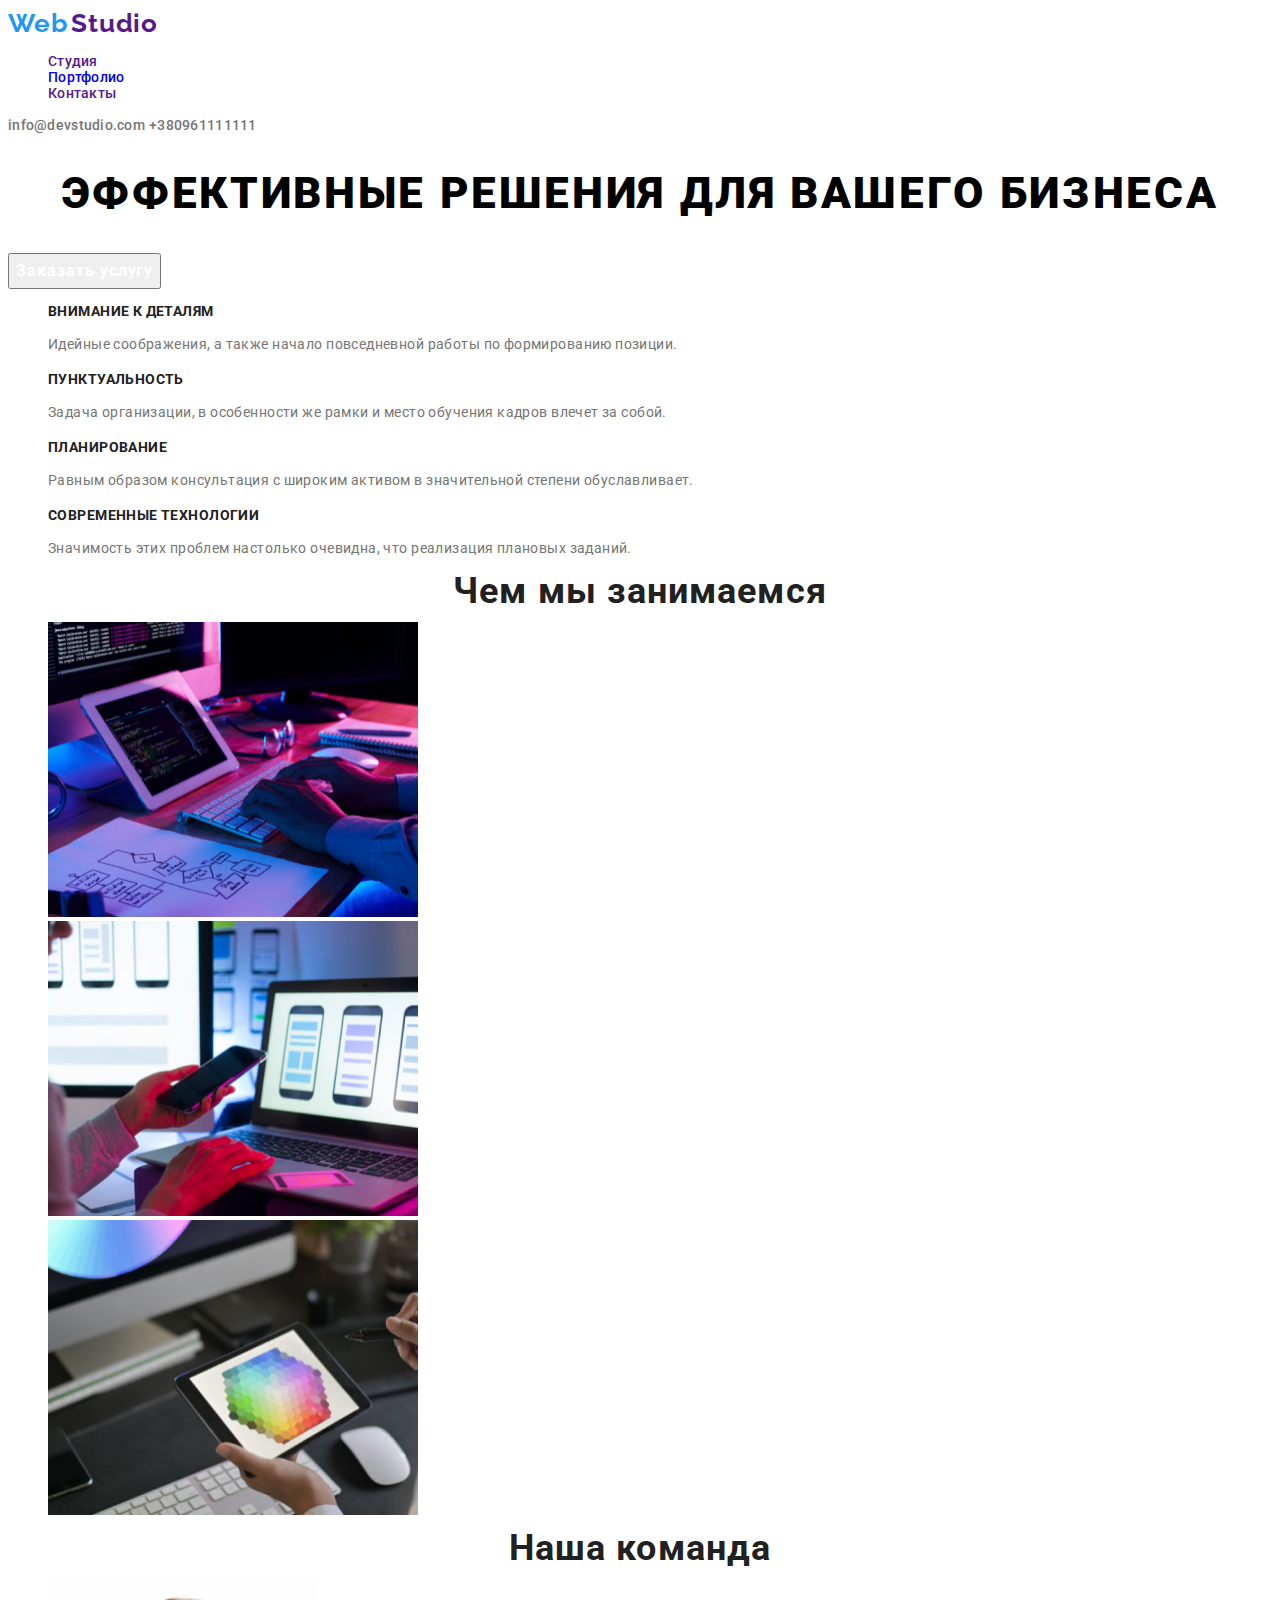
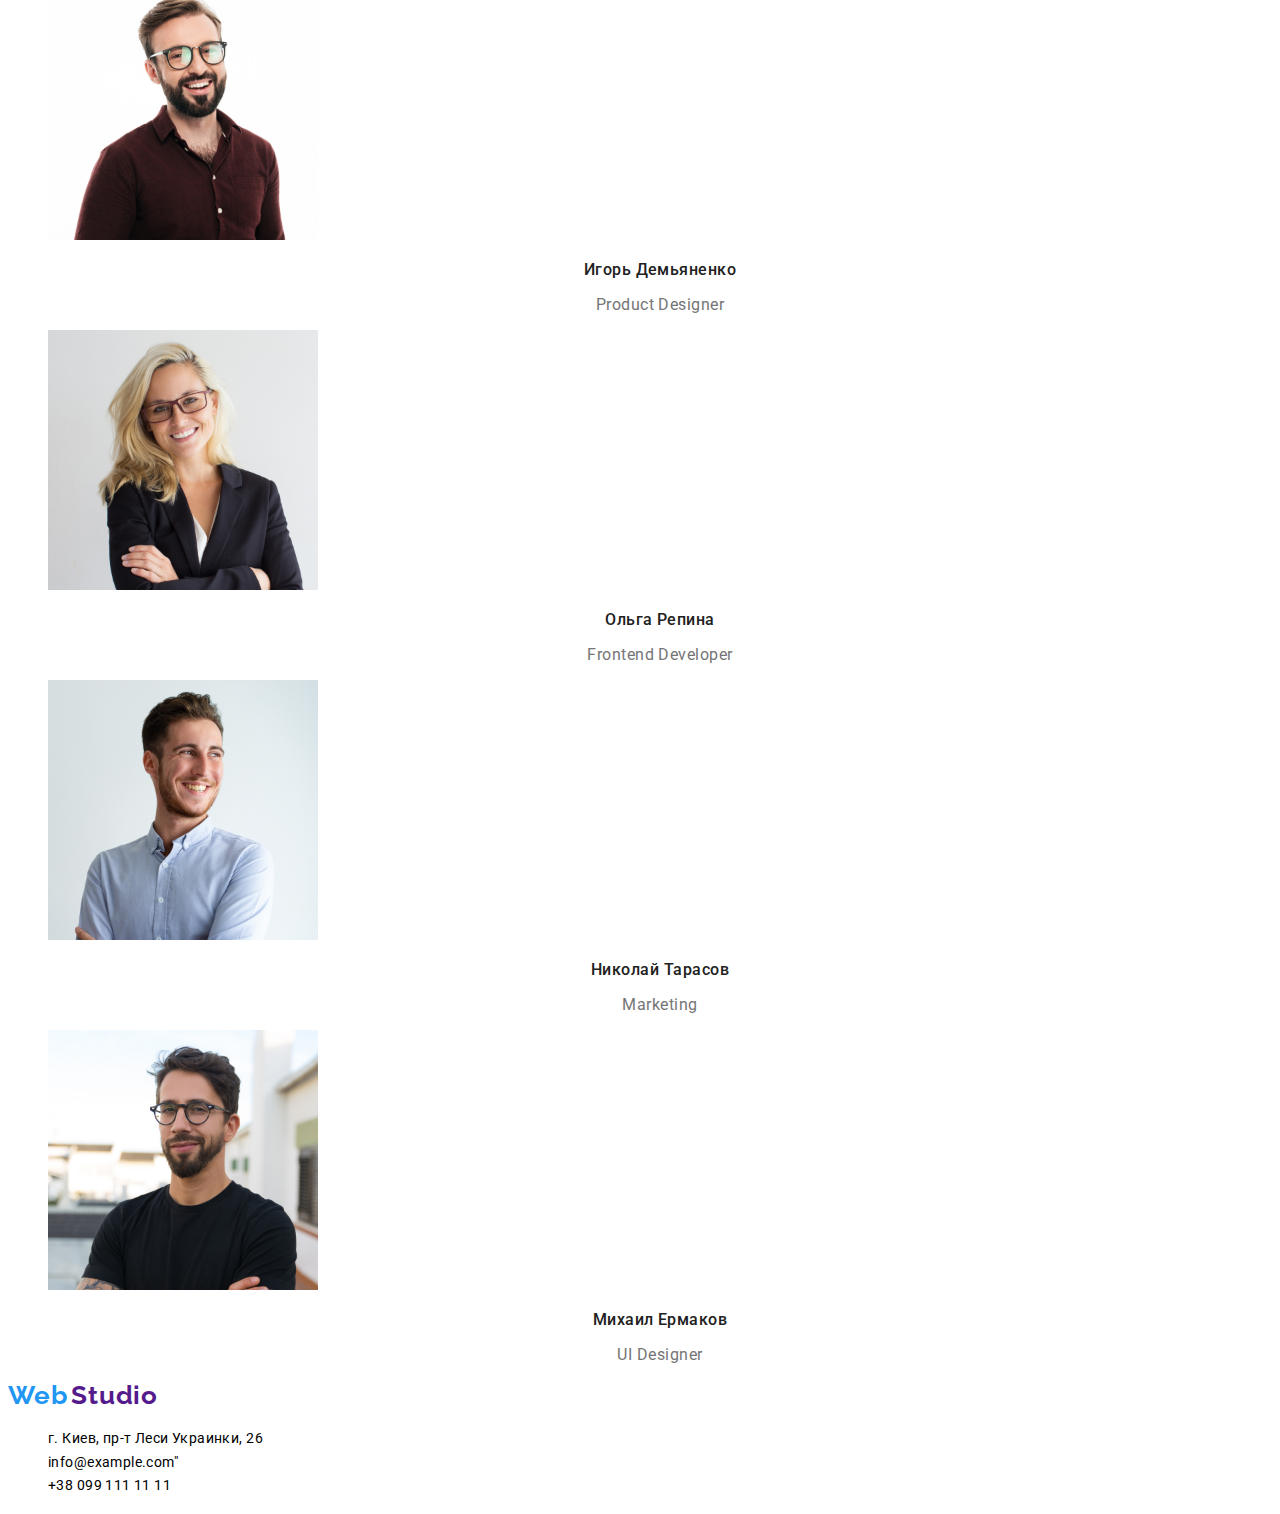
<file: index.html>
<!DOCTYPE html>
<html lang="ru">
  <head>
    <meta charset="UTF-8" />
    <meta name="viewport" content="width=device-width, initial-scale=1.0" />
    <link
      href="https://fonts.googleapis.com/css2?family=Raleway:wght@700&family=Roboto:wght@400;500;700;900&display=swap"
      rel="stylesheet"
    />
    <link rel="stylesheet" href="./css/styles.css" />
    <title>Web Studio</title>
  </head>
  <body>
    <!--HEADER-->
    <header class="header">
      <nav class="navigation">
        <a class="logo list link" href="">Web</a>
        <a class="logo-1 list link" href="">Studio</a>
        <ul class="navigation-list list">
          <li class="navigation-list-item">
            <a class="navigation-list-link link" href="">Студия</a>
          </li>
          <li class="navigation-list-item">
            <a class="navigation-list-link link" href="./portfolio.html">Портфолио</a>
          </li>
          <li class="navigation-list-item">
            <a class="navigation-list-link link" href="">Контакты</a>
          </li>
        </ul>
      <address class="address" >
        <a class="header-tel-link link" href="mailto:info@devstudio.com">info@devstudio.com</a>
        <a class="header-tel-link link" href="tel:+380961111111">+380961111111</a>
       </address>
      </nav>
     
    </header>
    <main>
      <!--HERO-->
      <section class="section-heading">
        <div>
          <h1 class="heading">Эффективные решения для вашего бизнеса</h1>
          <button class="modal-btn" type="button">Заказать услугу</button>
        </div>
      </section>
      <!--DETAILS-->
      <section class="section-details">
        <div class="details">
          <ul class="navigation-list list">
            <li class="about-details">
              <b class="about-details-heading">Внимание к деталям</b>
              <p class="about-details-text" >Идейные соображения, а также начало повседневной работы по формированию позиции.</p>
            </li>
            <li class="about-details">
              <b class="about-details-heading">Пунктуальность</b>
              <p class="about-details-text" >Задача организации, в особенности же рамки и место обучения кадров влечет за собой.</p>
            </li>
            <liclass="about-details" >
              <b class="about-details-heading">Планирование</b>
              <p class="about-details-text" >Равным образом консультация с широким активом в значительной степени обуславливает.</p>
            </li>
            <li class="about-details" >
              <b class="about-details-heading">Современные технологии</b>
              <p class="about-details-text">Значимость этих проблем настолько очевидна, что реализация плановых заданий.</p>
            </li>
          </ul>
        </div>
      </section>

      <!--OUR WORK-->
      <section class="section-work">
        <h2 class="section-work-heading">Чем мы занимаемся</h2>
        <ul class="section-work-list list">
          <li class="images-work-item"><img src="./images/our-work/img-desktopapp.jpg" alt="ноутбук" width="370" height="295"</li>
          <li class="images-work-item"><img src="./images/our-work/img-mobileapp.jpg" alt="мобильный телефон" width="370" height="295"</li>
          <li class="images-work-item"><img src="./images/our-work/img-design.jpg" alt="монитор компьютера" width="370" height="295"</li>
        </ul>
      </section>

      <!-- Our command -->
      <section class=section-command>
        <h2 class="section-command-heading">Наша команда</h2>
        <ul class="section-command-list list">
          <li class="command-item">
            <img src="./images/we/img-igor.jpg" alt="дизайнер продукта" width="270" height="260" />
            <h3 class="section-command-name">Игорь Демьяненко</h3>
            <p class="section-command-proffesion" lang="en">Product Designer</p>
          </li>
          <li class="command-item">
            <img src="./images/we/img-olga.jpg" alt="фронтенд-разработчик" width="270" height="260" />
            <h3 class="section-command-name">Ольга Репина</h3>
            <p class="section-command-proffesion" lang="en">Frontend Developer</p>
          </li>
          <li class="command-item" >
            <img src="./images/we/img-nik.jpg" alt="маркетолог" width="270" height="260" />
            <h3 class="section-command-name">Николай Тарасов</h3>
            <p class="section-command-proffesion" lang="en">Marketing</p>
          </li>
          <li class="command-item">
            <img src="./images/we/img-mikle.jpg" alt="дизайнер интерфейса" width="270" height="260" />
            <h3 class="section-command-name">Михаил Ермаков</h3>
            <p class="section-command-proffesion" lang="en">UI Designer</p>
          </li>
        </ul>
      </section>
    </main>

    <!-- CONTACT INFO -->
    <footer>
      <a class="logo link" href="">Web</a>
       <a class="logo-1 link" href="">Studio </a>
      <address class=address>
        <ul class="address-list list link">
          <li class="address-list-item">
            <a class="address-location link" href="г. Киев, пр-т Леси Украинки, 26" target="_blank">г. Киев, пр-т Леси Украинки, 26</a>
          </li>
          <li class="address-list-item">
            <a class="address-mail link" href="mailto:info@example.com">info@example.com"</a>
          </li>
          <li>
            <a class="address-tel link" href="tel:+380991111111">+38 099 111 11 11</a>
          </li>
        </ul>
      </address>
    </footer>
  </body>
</html>
</file>
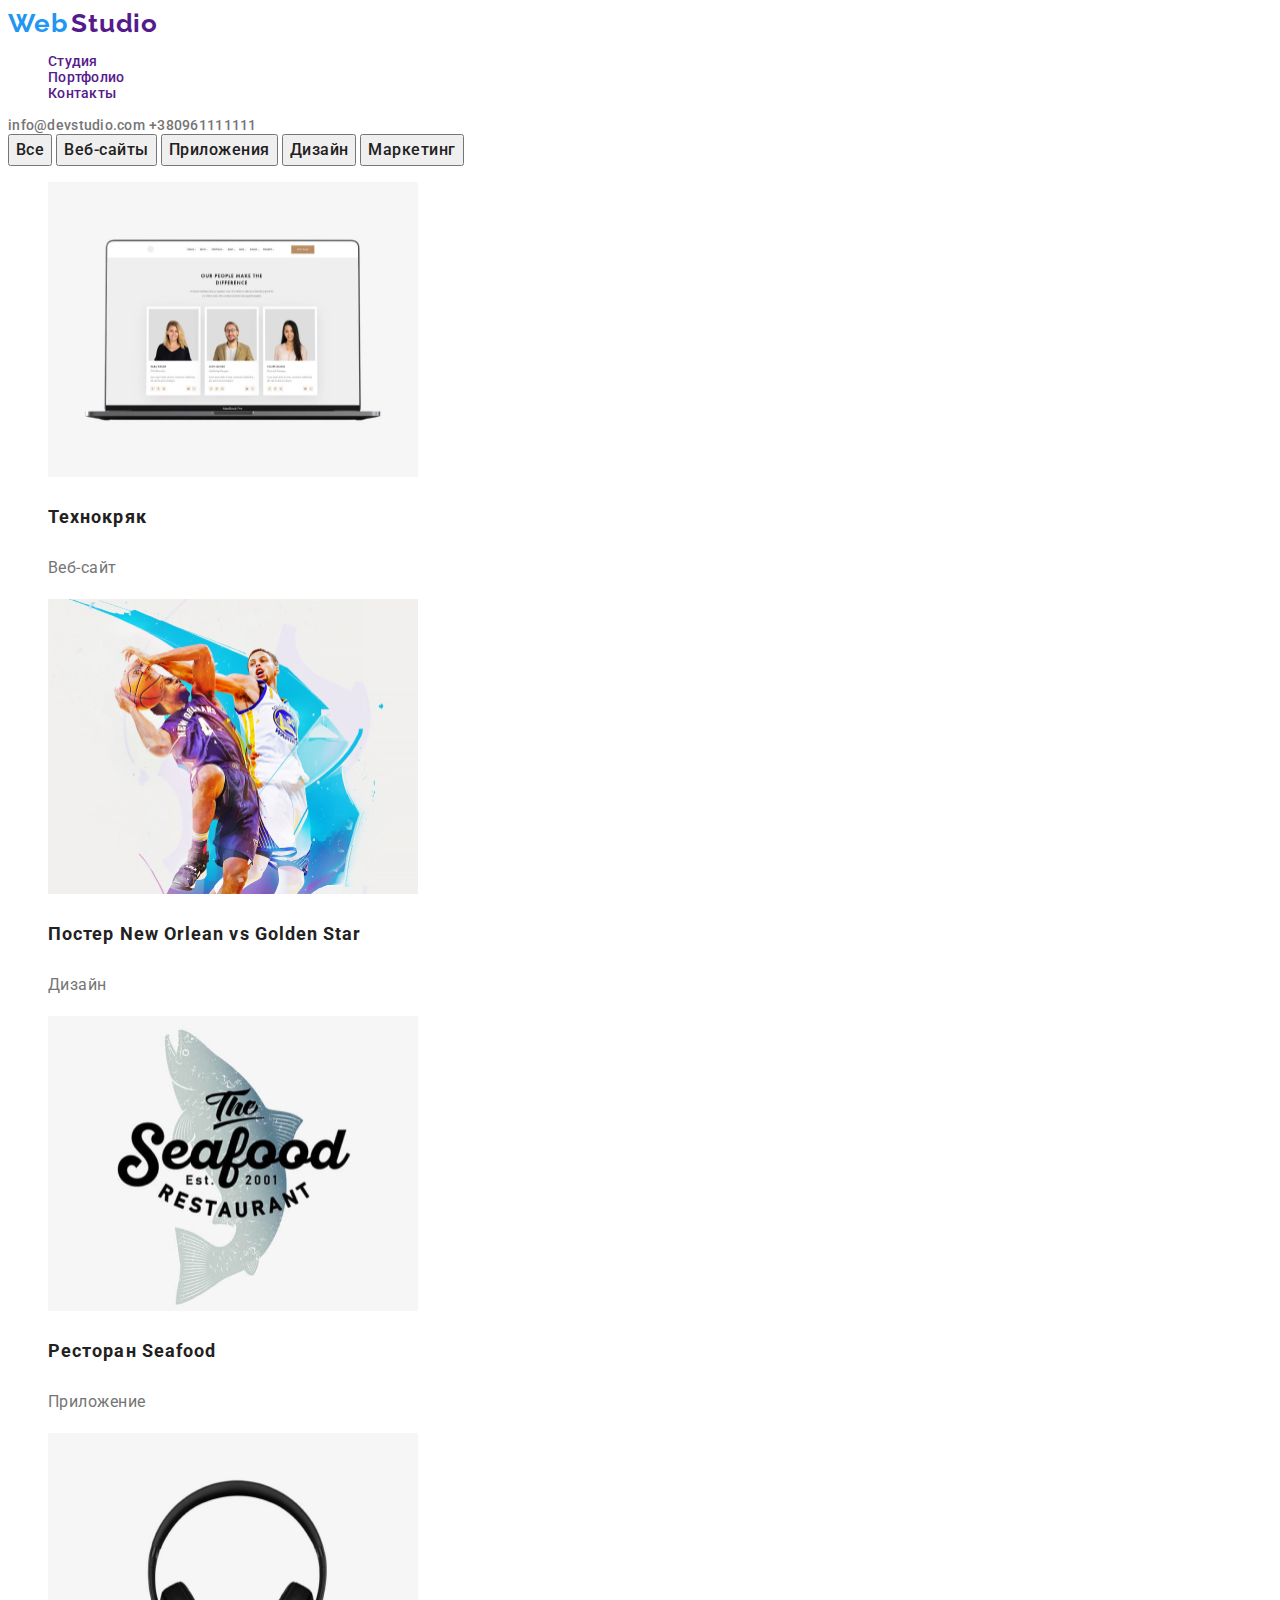
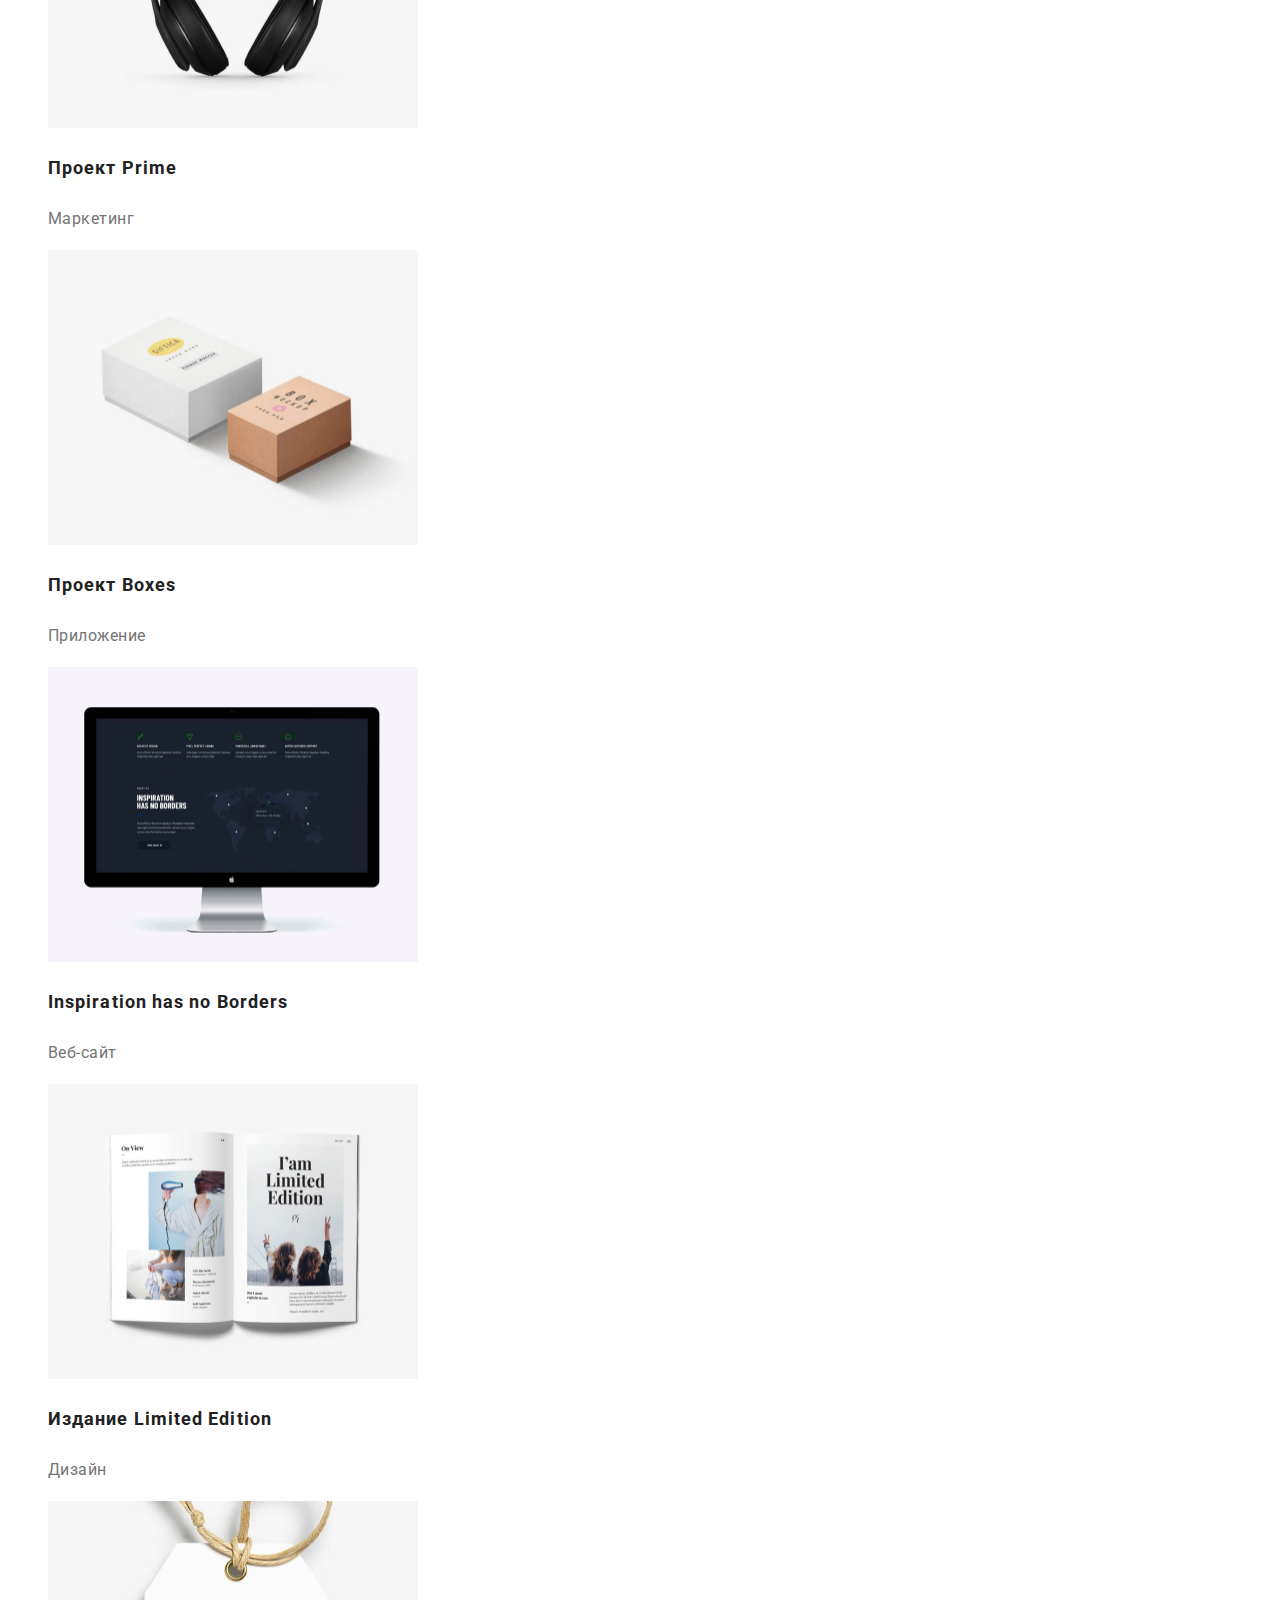
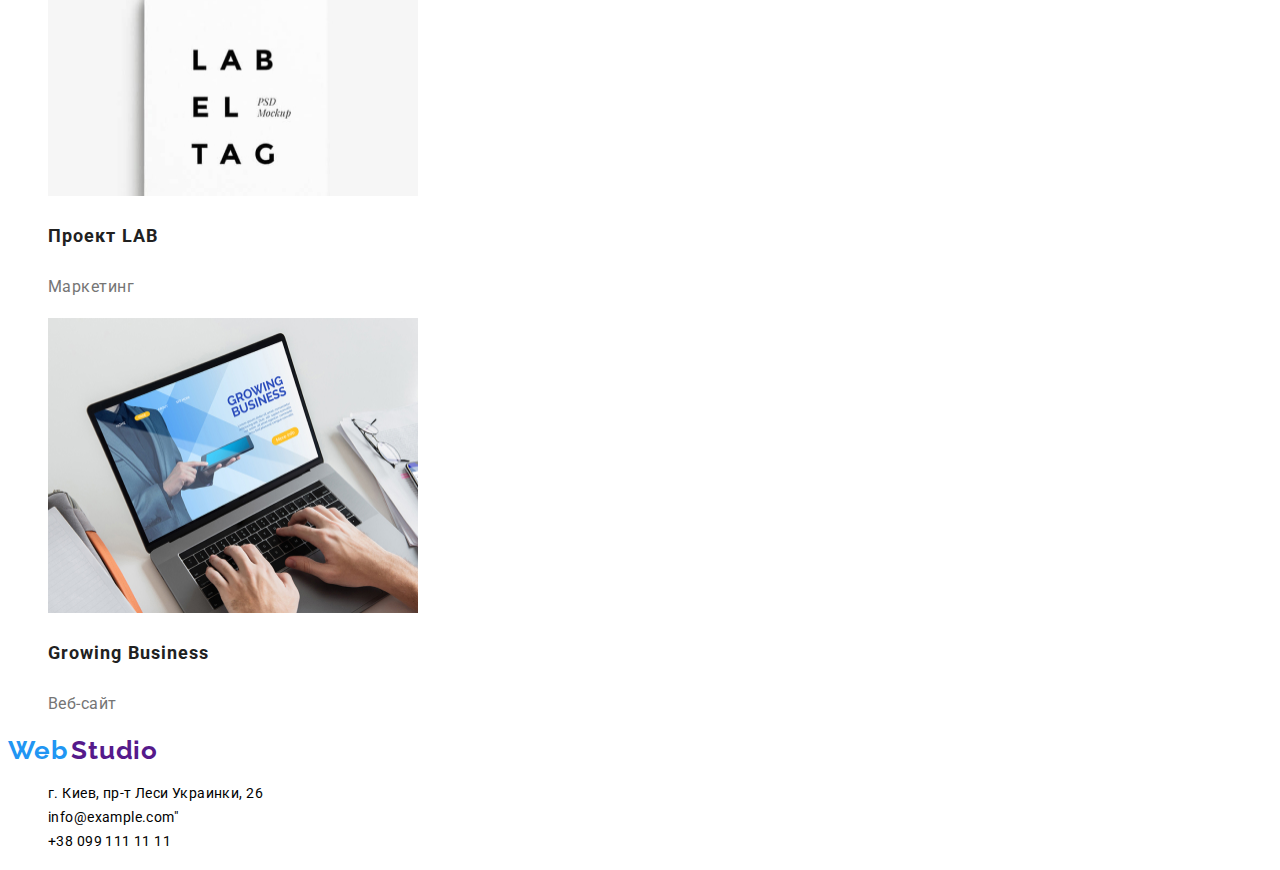
<file: portfolio.html>
<!DOCTYPE html>
<html lang="en">
  <head>
    <meta charset="UTF-8" />
    <meta name="viewport" content="width=device-width, initial-scale=1.0" />
    <link
      href="https://fonts.googleapis.com/css2?family=Raleway:wght@700&family=Roboto:wght@400;500;700;900&display=swap"
      rel="stylesheet"
    />
    <link rel="stylesheet" href="./css/styles-portfolio.css" />
    <title>Portfolio</title>
  </head>
  <body>
    <!--HEADER-->
    <header class="header">
      <nav class="navigation">
        <a class="logo list link" href="">Web</a>
        <a class="logo-1 list link" href="">Studio</a>
        <ul class="navigation-list list">
          <li class="navigation-list-item">
            <a class="navigation-list-link link" href="">Студия</a>
          </li>
          <li class="navigation-list-item">
            <a class="navigation-list-link link" href="">Портфолио</a>
          </li>
          <li class="navigation-list-item">
            <a class="navigation-list-link link" href="">Контакты</a>
          </li>
        </ul>
        <address class="address">
          <a class="header-tel-link link" href="mailto:info@devstudio.com">info@devstudio.com</a>
          <a class="header-tel-link link" href="tel:+380961111111">+380961111111</a>
        </address>
      </nav>
    </header>
    <main>
      <!--HERO-->
      <section class="hero">
        <div>
          <button class="modal-btn" type="button">Все</button>
          <button class="modal-btn" type="button">Веб-сайты</button>
          <button class="modal-btn" type="button">Приложения</button>
          <button class="modal-btn" type="button">Дизайн</button>
          <button class="modal-btn" type="button">Маркетинг</button>
        </div>
      </section>
      <!-- Our work -->
      <section class="section-work">
        <ul class="section-work-list list">
          <li class="section-work-item">
            <img src="./images-portfolio/img-technokriak.jpg" alt="технокряк" width="370" height="295" />
            <h3 class="section-work-heading" class="section-work-item">Технокряк</h3>
            <p class="section-work-app">Веб-сайт</p>
          </li>
          <li class="section-work-item">
            <img src="./images-portfolio/img-poster.jpg" alt="постер" width="370" height="295" />
            <h3 class="section-work-heading" lang="ru,en">Постер New Orlean vs Golden Star</h3>
            <p class="section-work-app">Дизайн</p>
          </li>
          <li class="section-work-item">
            <img src="./images-portfolio/img-restaurant.jpg" alt="логотип ресторана" width="370" height="295" />
            <h3 class="section-work-heading" lang="ru,en">Ресторан Seafood</h3>
            <p class="section-work-app">Приложение</p>
          </li>
          <li class="section-work-item">
            <img src="./images-portfolio/img-prime.jpg" alt="наушники" width="370" height="295" />
            <h3 class="section-work-heading" lang="ru,en">Проект Prime</h3>
            <p class="section-work-app">Маркетинг</p>
          </li>
          <li class="section-work-item">
            <img src="./images-portfolio/img-boxes.jpg" alt="коробки" width="370" height="295" />
            <h3 class="section-work-heading" lang="ru,en">Проект Boxes</h3>
            <p class="section-work-app">Приложение</p>
          </li>
          <li class="section-work-item">
            <img src="./images-portfolio/img-inspiration.jpg" alt="монитор" width="370" height="295" />
            <h3 class="section-work-heading" lang="en">Inspiration has no Borders</h3>
            <p class="section-work-app">Веб-сайт</p>
          </li>
          <li class="section-work-item">
            <img src="./images-portfolio/img-edition.jpg" alt="журнал" width="370" height="295" />
            <h3 class="section-work-heading" lang="ru,en">Издание Limited Edition</h3>
            <p class="section-work-app">Дизайн</p>
          </li>
          <li class="section-work-item">
            <img src="./images-portfolio/img-lab.jpg" alt="бирка" width="370" height="295" />
            <h3 class="section-work-heading" lang="ru,en">Проект LAB</h3>
            <p class="section-work-app">Маркетинг</p>
          </li>
          <li class="section-work-item">
            <img src="./images-portfolio/img-growing-business.jpg " alt="ноутбук" width="370" height="295" />
            <h3 class="section-work-heading" lang="en">Growing Business</h3>
            <p class="section-work-app">Веб-сайт</p>
          </li>
        </ul>
      </section>
    </main>

    <!-- CONTACT INFO -->
    <footer class="footer">
      <a class="logo list link" href="">Web</a>
      <a class="logo-1 list link" href="">Studio</a>
      <address class="address">
        <ul class="address-list list link">
          <li class="address-list-item">
            <a class="address-location link" href="г. Киев, пр-т Леси Украинки, 26" target="_blank"
              >г. Киев, пр-т Леси Украинки, 26</a
            >
          </li>
          <li class="address-list-item">
            <a class="address-mail link" href="mailto:info@example.com">info@example.com"</a>
          </li>
          <li class="address-list-item">
            <a class="address-tel link" href="tel:+380991111111">+38 099 111 11 11</a>
          </li>
        </ul>
      </address>
    </footer>
  </body>
</html>
</file>
<file: css/styles.css>
:root {
  --main-font: "Roboto", sans-serif;
  --secondary-font: "Raleway", sans-serif;
}
body {
  font-family: var(--main-font);
  font-style: normal;
}

.list  {
  list-style: none;
}

.link {
  text-decoration: none;
}
.address {
  font-style: normal;}

.logo, .logo-1 {
font-family: var(--secondary-font);
font-style: 400;
font-weight: 700;
font-size: 26px;
line-height: 1.192;
letter-spacing: 0.03em;}
.logo {
color: #2196F3;
  }
  .logo-1 {
color: color: #000000;
  }
.navigation-list-link:hover,
.navigation-list-link:focus,
.header-tel-link:hover,
.header-tel-link:focus{
  color: #2196F3;
}
.navigation-list, .header-tel-link {
font-style: 400;
font-weight: 500;
font-size: 14px;
line-height: 1.143;
letter-spacing: 0.02em;}
.navigation-list {
color: #212121}
.header-tel-link {
  color: #757575
  }
.heading{
font-family: var(--main-font);
font-style: 400;
font-weight: 900;
font-size: 44px;
line-height: 1.364;
text-align: center;
letter-spacing: 0.06em;
text-transform: uppercase;
}

.modal-btn{
font-family: var(--main-font);
font-style: 400;
font-weight: 700;
font-size: 16px;
line-height: 1.875;
display: flex;
align-items: center;
text-align: center;
letter-spacing: 0.06em;
color: #FFFFFF;
}
.about-details-heading{
font-family: var(--main-font);
font-style: 400;
font-weight: 700;
font-size: 14px;
line-height: 1.143;
letter-spacing: 0.03em;
text-transform: uppercase;
color: #212121;
}
.about-details-text{
font-family: var(--main-font);
font-style: 400;
font-weight: 400;
font-size: 14px;
line-height: 1.71;
letter-spacing: 0.03em;
color: #757575;}

.section-work-heading, .section-command-heading {
font-family: var(--main-font);
font-style: 400;
font-weight: 700;
font-size: 36px;
line-height: 1.167px;
text-align: center;
letter-spacing: 0.03em;
color: #212121;
}
 .section-command-name {
font-family: var(--main-font);
font-style: 400;
font-weight: 500;
font-size: 16px;
line-height: 1.188;
text-align: center;
letter-spacing: 0.03em;
color: #212121;
}

.section-command-proffesion{
font-family: var(--main-font);
font-style: 400;
font-weight: 400;
font-size: 16px;
line-height: 1.188;
text-align: center;
letter-spacing: 0.03em;
color: #757575;}

.address-location, .address-mail, .address-tel {
font-family: var(--main-font);
font-style: 400;
font-weight: 400;
font-size: 14px;
line-height: 1.714;
letter-spacing: 0.03em;}

.address-location
{color: #000000;}

.address-mail, .address-tel{
color: #000000;}
</file>
<file: css/styles-portfolio.css>
:root {
  --main-font: "Roboto", sans-serif;
  --secondary-font: "Raleway", sans-serif;
}
body {
  font-family: var(--main-font);
  font-style: normal;
}

.list  {
  list-style: none;
}

.link {
  text-decoration: none;
}
.address {
  font-style: normal;}
.logo, .logo-1 {
font-family: var(--secondary-font);
font-style: 400;
font-weight: 700;
font-size: 26px;
line-height: 1.192;
letter-spacing: 0.03em;}
.logo {
color: #2196F3;
  }
  .logo-1 {
color: color: #000000;
  }
.navigation-list-link:hover,
.navigation-list-link:focus,
.header-tel-link:hover,
.header-tel-link:focus {
  color: #2196F3;
}
.modal-btn:hover,
.modal-btn:focus {
  color: #FFFF;
}
.navigation-list, .header-tel-link {
font-family: var(--main-font);
font-style: 400;
font-weight: 500;
font-size: 14px;
line-height: 1.143;
letter-spacing: 0.02em;}
.navigation-list {
color: #212121}
.header-tel-link {
  color: #757575
  }
  .modal-btn{
font-family: var(--main-font);
font-style: 400;
font-weight: 500;
font-size: 16px;
line-height: 1.625;
letter-spacing: 0.03em;
color: #212121;
}
.section-work-heading {
font-family: var(--main-font);
font-style: 400;
font-weight: 700;
font-size: 18px;
line-height: 2;
letter-spacing: 0.06em;
color: #212121;}

.section-work-app {
font-family: var(--main-font);
font-style: normal;
font-weight: 400;
font-size: 16px;
line-height: 1.875;
letter-spacing: 0.03em;
color: #757575;
}
.address-location, .address-mail, .address-tel {
font-family: var(--main-font);
font-style: 400;
font-weight: 400;
font-size: 14px;
line-height: 1.714;
letter-spacing: 0.03em;}

.address-location
{color: #000000;}

.address-mail, .address-tel{
color: #000000;}
</file>
